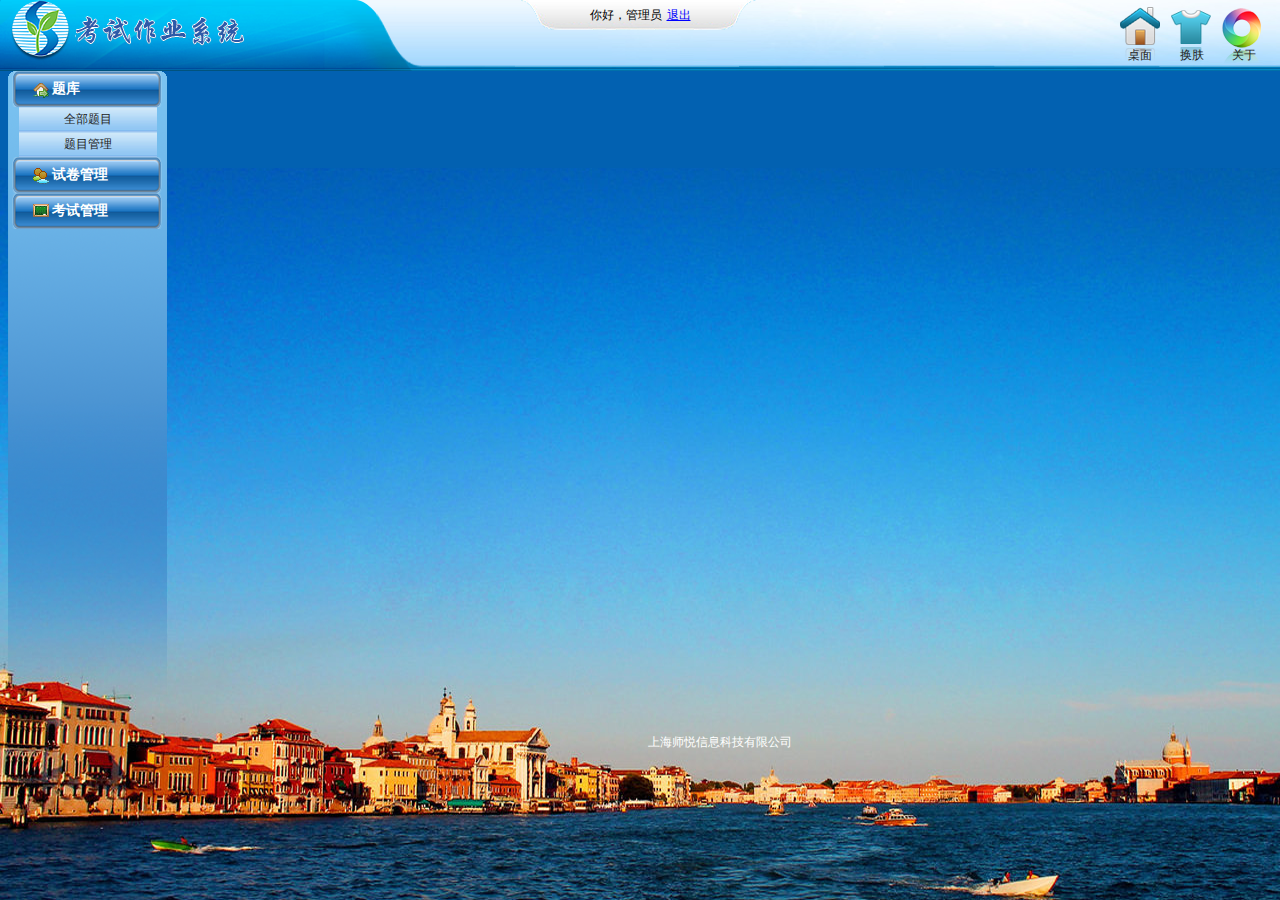
<file: index.html>
<!doctype html>
<html>
<head>
<meta charset="utf-8">
<title>3-1题库-全部题库</title>
<link rel="stylesheet" type="text/css" href="theme/1/css/common.css">
<link rel="stylesheet" type="text/css" href="theme/1/css/style.css">
<link rel="stylesheet" type="text/css" href="theme/1/css/EditingArea.css">
<link rel="stylesheet" type="text/css" href="theme/1/css/table.css">
<link rel="stylesheet" type="text/css" href="theme/1/css/icon.css">
<link rel="stylesheet" type="text/css" href="theme/1/css/zy.css">
<script type="text/javascript" src="js/jquery-2.1.4/jquery.min.js"></script>
<script type="text/javascript" src="js/myHTMML.js"></script>



</head>

<body>
<div class="main">
	<div id="top">
    	<div class="top">
        	<div class="tk_logo"></div>
            <div class="t_sign">
            	<span>你好，管理员</span><a href="#" class="t_exit">退出</a>
            </div>
            <div class="t_icon">
            	<ul>
                	<li><a href="#" class="t1"><span>桌面</span></a></li>
                    <li><a href="#" class="t2"><span>换肤</span></a></li>
                    <li><a href="#" class="t3"><span>关于</span></a></li>
                </ul>
            </div>
        </div>
    </div>
    <div id="cont">
    	<div class="centent">
        	<div class="left c_view">
            	<ul class="baseUI">
                	<li><a href="#"><em class="base_basicset"></em><span>题库</span></a>
                        <ul>
                            <li url="resouceHTML/allSubject.html"><a href="#">全部题目</a></li>
                            <li url="resouceHTML/subjectManage.html"><a href="#">题目管理</a></li>
                        </ul>
                    </li>
                    <li><a href="#"><em class="base_userset"></em><span>试卷管理</span></a>
                        <ul>
                            <li url="resouceHTML/titleOne.html"><a href="#">试卷列表</a></li>
                            <li url="resouceHTML/titleTwo.html"><a href="#">手工组卷</a></li>
                        </ul>
                    </li>
                    <li><a href="#"><em class="base_teachergroup"></em><span>考试管理</span></a>
                        <ul>
                            <li url="resouceHTML/testOne.html"><a href="#">考试列表</a></li>
                            <li url="resouceHTML/testTwo.html"><a href="#">考试安排</a></li>
                        </ul>
                    </li>
                   
                </ul>
            </div>
            <div class="right">
                </div>
            </div>  	
            <div class="clear"></div>
        </div>
    </div>
    <div id="foot"><a href="#">上海师悦信息科技有限公司</a></div>
</div>
</body>

</html>
</file>
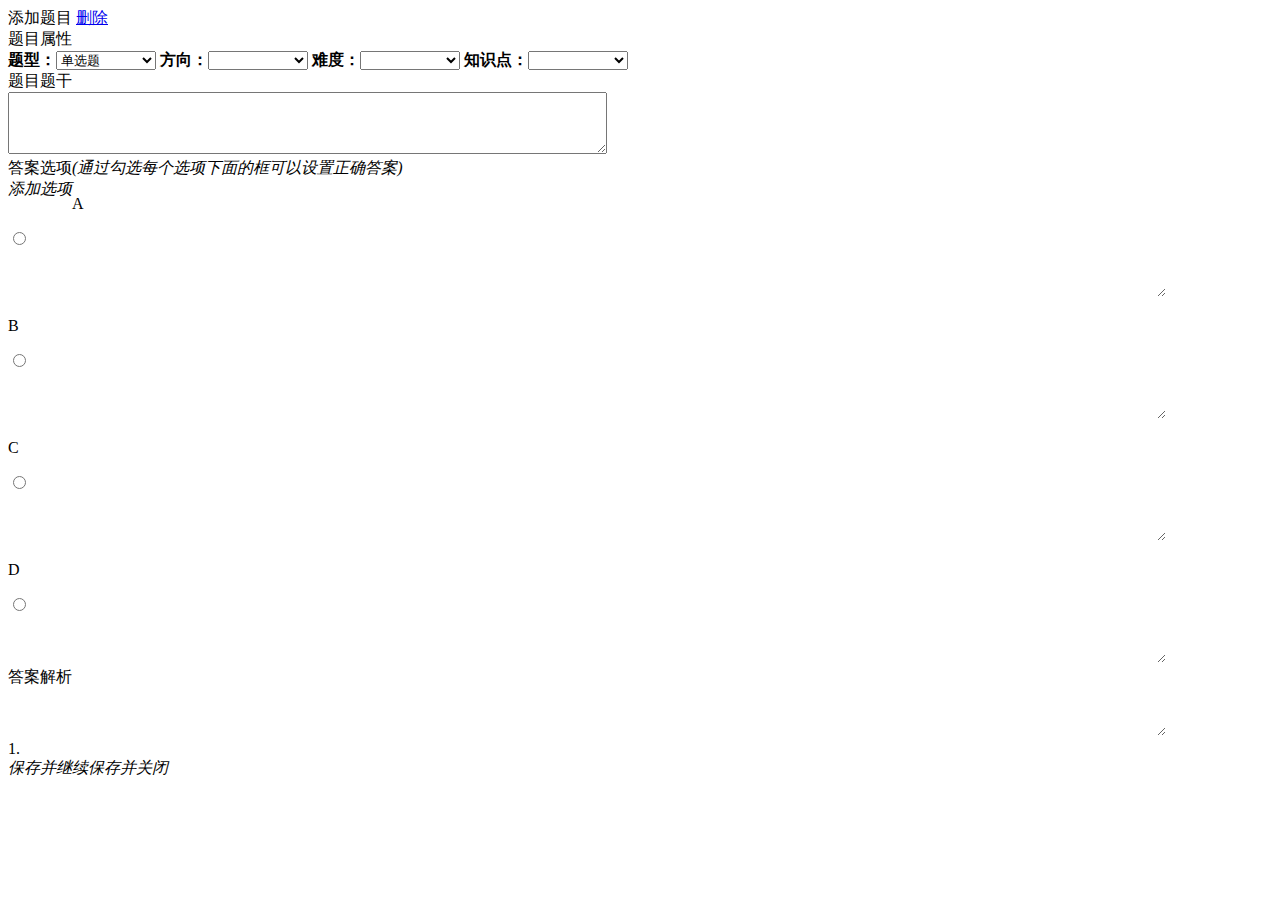
<file: resouceHTML/addSubject.html>
<!DOCTYPE html>
<html lang="en">
<head>
    <meta charset="UTF-8">
    <title>Document</title>

    <style>
    .Attributecontent_left select{width:100px}
    textarea,input{font-size:12px;}
    .Answerpart_right textarea,.Problemcontent textarea{width:90%;height:70%;border:none;padding:10px;}
    .chapterAnswer{ display:none}
</style>
</head>
<body>
    

    </script>
        <!--题目添加-->
                <div class="editingarea">
                    
                    <div class="c_flex"><span class="c_flexible"></span></div>
                    <div class="chosetitle">添加题目  <a href="#" class="deletetitle">删除</a></div>
                   
                    <div class="c_editview">
                        <div class="Attribute">
                             <div class="Attributetit">题目属性</div>
                             <div class="Attributecontent">
                                 <div class="Attributecontent_left">
                                     <b>
                                        题型：<select name="type">
                                            <option value="radio">单选题</option>
                                            <option value="checkbox">多选题</option>
                                            <option value="chapter">问答题</option>
                                        </select>
                                     </b>
                                     <b>
                                        方向：<select name="department">
                                            
                                        </select>
                                     </b>
                                     <b>
                                        难度：<select name="level">
                                            
                                        </select>
                                     </b>
                                     <b>
                                        知识点：<select name="topics">
                                            
                                        </select>
                                     </b>
                                     
                                     <!--
                                     <div class="Attributecontent_right">
                                        <a href="#" class="addAttr">添加</a>
                                        <a href="#" class="leftmove">左移</a>
                                     </div>
                                     -->
                                 </div>              
                             </div>
                        </div>
                        <div class="Problem">
                            <div class="Attributetit">题目题干</div>
                            <div>
                                <textarea name="stem" cols="80" rows="4"></textarea>                              
                            </div>
                        </div>
                        <div class="Answeroptions">
                            <div class="Attributetit">答案选项<em>(通过勾选每个选项下面的框可以设置正确答案)</em></div>
                            <div class="c_condition"><span class="icon_add">
                                <em class="icon_r" style="float: left">添加选项</em></span>
                            </div>
                            <div class="Answercontent">
                                <!--选项-->
                                <div class="Answerpart">
                                     <div class="Answerpart_left">
                                         <p>A</p><span>
                                         <input type="radio" name="answer"/></span>
                                     </div>
                                     <div class="Answerpart_right">
                                        <textarea name="content"></textarea>   
                                     </div>
                                     <div class="clear"></div>
                                </div>
                                <div class="Answerpart">
                                    <div class="Answerpart_left">
                                        <p>B</p><span>
                                        <input type="radio" name="answer"/>
                                        </span>
                                    </div>
                                    <div class="Answerpart_right">
                                        <textarea name="content"></textarea>  
                                    </div>
                                    <div class="clear"></div>
                                </div>
                                <div class="Answerpart">
                                    <div class="Answerpart_left">
                                        <p>C</p><span>
                                        <input type="radio" name="answer"/>
                                        </span>
                                    </div>
                                    <div class="Answerpart_right">
                                        <textarea name="content"></textarea>  
                                    </div>
                                    <div class="clear"></div>
                                </div>
                                <div class="Answerpart">
                                    <div class="Answerpart_left">
                                        <p>D</p><span>
                                        <input type="radio" name="answer"/>
                                        </span>
                                    </div>
                                    <div class="Answerpart_right">
                                        <textarea name="content"></textarea>  
                                    </div>
                                    <div class="clear"></div>
                                </div>
                                <div class="clear"></div>
                            </div>
                        </div>
                        <div class="Problem chapterAnswer">
                            <div class="Attributetit">答案</div>
                            <div class="Problemcontent">
                                <textarea name="answer"></textarea> 
                            </div>
                        </div>
                        
                        <div class="Problem">
                            <div class="Attributetit">答案解析</div>
                            <div class="Problemcontent">
                                <textarea name="analysis"></textarea> 
                            </div>
                        </div>
                        
                        <div class="Problem">
                            <div class="fistproblm"><span>1.</span><a href="#"></a></div>
                            <div class="Problemcontent"></div>
                        </div>
                        
                        <div class="btn_left">
                            <span class="btnL"><em class="btnR">保存并继续</em></span><span class="btnL"><em class="btnR">保存并关闭</em></span>
                        </div>
                    </div>
                </div>


</body>
</html>
</file>
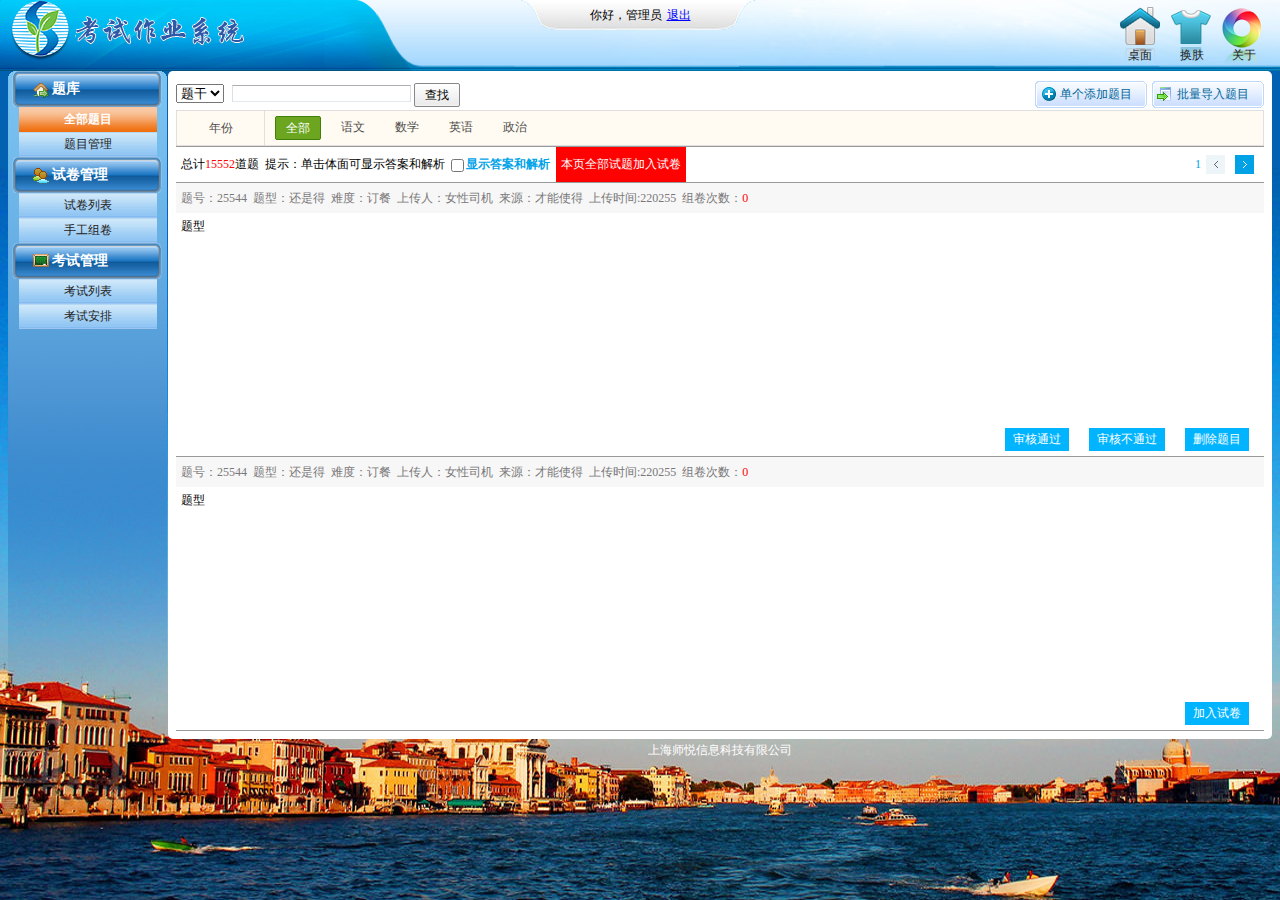
<file: zy/1-1题库-全部题库.html>
<!doctype html>
<html>
<head>
<meta charset="utf-8">
<title>3-1题库-全部题库</title>
<link rel="stylesheet" type="text/css" href="../theme/1/css/common.css">
<link rel="stylesheet" type="text/css" href="../theme/1/css/style.css">
<link rel="stylesheet" type="text/css" href="../theme/1/css/EditingArea.css">
<link rel="stylesheet" type="text/css" href="../theme/1/css/table.css">
<link rel="stylesheet" type="text/css" href="../theme/1/css/icon.css">
<link rel="stylesheet" type="text/css" href="../theme/1/css/zy.css">
</head>

<body>
<div class="main">
	<div id="top">
    	<div class="top">
        	<div class="tk_logo"></div>
            <div class="t_sign">
            	<span>你好，管理员</span><a href="#" class="t_exit">退出</a>
            </div>
            <div class="t_icon">
            	<ul>
                	<li><a href="#" class="t1"><span>桌面</span></a></li>
                    <li><a href="#" class="t2"><span>换肤</span></a></li>
                    <li><a href="#" class="t3"><span>关于</span></a></li>
                </ul>
            </div>
        </div>
    </div>
    <div id="cont">
    	<div class="centent">
        	<div class="left c_view">
            	<ul class="baseUI">
                	<li><a href="#"><em class="base_basicset"></em><span>题库</span></a>
                        <ul>
                            <li class="current"><a href="#">全部题目</a></li>
                            <li><a href="#">题目管理</a></li>
                        </ul>
                    </li>
                    <li><a href="#"><em class="base_userset"></em><span>试卷管理</span></a>
                        <ul>
                            <li><a href="#">试卷列表</a></li>
                            <li><a href="#">手工组卷</a></li>
                        </ul>
                    </li>
                    <li><a href="#"><em class="base_teachergroup"></em><span>考试管理</span></a>
                        <ul>
                            <li><a href="#">考试列表</a></li>
                            <li><a href="#">考试安排</a></li>
                        </ul>
                    </li>
                   
                </ul>
            </div>
            <div class="right">
            	<div class="editingarea">
                    <div class="c_flex"><span class="c_flexible"></span></div>
                	<div class="c_editview">
                   <div class="c_condition">
                       <span><select><option>题干</option></select></span>
                       <span class="pl5 " ><input type="text"></span>
                       <span class="pl15 pr15 btn_gray ">查找</span>
                       <span class="icon_lead-in"><em class="icon_r">批量导入题目</em></span>
                       <span class="icon_add"><em class="icon_r">单个添加题目</em></span>
                    </div>
                    <div class="divtable">
                        <table width="100%" border="0" cellspacing="0" cellpadding="0" class="tablea">
                            <tr>
                                <td align="center">年份</td>
                                <td align="left">
                                    <div class="chose"><a href="#" class="active3">全部</a><a href="#">语文</a><a href="#">数学</a><a href="#">英语</a><a href="#">政治</a></div>
                                </td>
                            </tr>
                        </table>
                    </div>
                       <div class="Catalog">
                           
                           <div class="Catalog_right">
                               <div class="Catalogtitle">总计<em>15552</em>道题&nbsp;&nbsp;提示：单击体面可显示答案和解析&nbsp;&nbsp;<input type="checkbox" /><b>显示答案和解析</b>&nbsp;&nbsp;<a href="#" class="Thispage">本页全部试题加入试卷</a><div><i>1</i><a href="#" class="pageone">前</a><a href="#" class="pagetwo">后</a></div></div>
                               <div class="Catalog_rightnei">
                                    <div class="Catalogtitwo">题号：25544&nbsp;&nbsp;题型：还是得&nbsp;&nbsp;难度：订餐&nbsp;&nbsp;上传人：女性司机&nbsp;&nbsp;来源：才能使得&nbsp;&nbsp;上传时间:220255&nbsp;&nbsp;组卷次数：<em>0</em></div>
                                    <div class="Catalogcontent">
                                        <div class="Catalogcontentup">题型</div>
                                        <div class="Catalogcontentdown"><a href="#">审核通过</a><a href="#">审核不通过</a><a href="#">删除题目</a></div>
                                    </div>
                               </div>
                               <div class="Catalog_rightnei">
                                    <div class="Catalogtitwo">题号：25544&nbsp;&nbsp;题型：还是得&nbsp;&nbsp;难度：订餐&nbsp;&nbsp;上传人：女性司机&nbsp;&nbsp;来源：才能使得&nbsp;&nbsp;上传时间:220255&nbsp;&nbsp;组卷次数：<em>0</em></div>
                                    <div class="Catalogcontent">
                                      <div class="Catalogcontentup">题型</div>
                                      <div class="Catalogcontentdown"><a href="#">加入试卷</a></div>
                                    </div>
                               </div>
                           </div>
                           <div class="clear"></div>
                       </div>
                    </div>
                </div>
            </div>
            <div class="clear"></div>
        </div>
    </div>
    <div id="foot"><a href="#">上海师悦信息科技有限公司</a></div>
</div>
</body>
</html>
</file>
<file: theme/1/css/common.css>
@charset "utf-8";
/* CSS Document */
*{margin:0;padding:0}
html,body,div,ul,ol,li,dl,dt,dd,h1,h2,h3,h4,h5,h6,pre,form,p,blockquote,fieldset,input,abbr,article,aside,command,details,figcaption,figure,footer,header,hgroup,mark,meter,nav,output,progress,section,summary,time { 
	margin:0; padding:0;}
.clear{clear:both;height:0px;line-height:0px;font-size:0px;}
.pl5{padding-left:5px;}		
.pl10{padding-left:10px;}
.pl15{padding-left:15px;}
.pl55{padding-left:55px;}
.pl85{padding-left:85px;}
.pr5{padding-right:5px;}
.pr10{padding-right:10px;}
.pr15{padding-right:15px;}
.pt5{padding-top:5px;}	
.pt10{padding-top:10px;}
.pt15{padding-top:15px;}
.pb5{padding-bottom:5px;}	
.pb10{padding-bottom:10px;}
.pb15{padding-bottom:15px;}
.ml5{margin-left:5px;}	
.ml8{margin-left:8px;}	
.ml10{margin-left:10px;}
.ml15{margin-left:15px;}
.mr5{margin-right:5px}
.mr10{margin-right:10px}
.mr15{margin-right:15px}
.mt2{margin-top:2px;}
.mt5{margin-top:5px}
.mt10{margin-top:10px}
.mt15{margin-top:15px}
.mb5{margin-bottom:5px}
.mb10{margin-bottom:10px}
.mb15{margin-bottom:15px}
.rf{float:right;}
.lf{float:left}	
input,textarea,select{margin:0;padding:0;outline:none;}														
body{font-size:12px;margin:0;padding:0}
a{color:#222222; text-decoration:none}
a:hover{color:#df6f09; text-decoration:none}
ul{list-style:none;}
a img,img{border:none}
input[type="checkbox"],input[type="radio"]{vertical-align:middle;margin-right:2px;}	

input{
	border-top:1px solid #abadb3;
	border-right:1px solid #dbdfe6;
	border-bottom:1px solid #e3e9ef;
	border-left:1px solid #dbdfe6;}	
.fontRed{color:red;}	
.fontLv{color:#167413;}	
.fontGray{color:#c0c0c0;}
.fontblue{color:#0876B2;}
.fontu{ text-decoration:underline;}
.fontb{ font-weight:bold;}
.fontblue2{ color:#054F90;}
.hg22{line-height:22px;}	
.hg24{line-height:24px;}

.txtinput{
	padding:0px;width:99%;height:22px;line-height:22px;text-indent:.5em;margin:2px 0px;border-top:1px solid #707070;border-right:1px solid #ccc;border-bottom:1px solid #ccc;border-left:1px solid #707070}	
.txtarea{margin:0px;padding:0px;width:100%;height:100%;outline:none;resize:none;border:none;line-height:22px;overflow-y:scroll}	
.no_border{border:none;}	

.font_center{
	text-align:center;}
	
	/*背景颜色*/
.bgorange{
	background:orange}
.lheight20{
	line-height:20px;display:inline-block;padding:0px 5px;margin-left:1px;color:#fff}
.bggray{
	background:#9a9a9a}
</file>
<file: theme/1/css/style.css>
@charset "utf-8";
/* CSS Document */
body{
	height:auto;		
	background:#0261b1 url(../images/theme/bg.png) repeat-x;
	background-position:0 100%;
	background-attachment:fixed}
#top{
	width:100%;
	height:71px;
	background:url(../images/theme/topbg.png) repeat-x;}
#top .top{
	height:100%;
	padding:0px 10px;
	background:url(../images/theme/top.png) no-repeat;
	position:relative;}	
#top .t_logo{
	width:400px;
	height:100%;
	float:left;
	background:url(../images/theme/t_logo.png) no-repeat;}
#top .xk_logo{
	width:400px;
	height:100%;
	float:left;
	background:url(../images/theme/xk_logo.png) no-repeat;}
#top .xk_logo2{
	width:400px;
	height:100%;
	float:left;
	background:url(../images/theme/xk_logo2.png) no-repeat;}
#top .w_logo{
	width:400px;
	height:100%;
	float:left;
	background:url(../images/theme/w_logo.png) no-repeat;}
#top .x_logo{
	width:400px;
	height:100%;
	float:left;
	background:url(../images/theme/x_logo.png) no-repeat;}	

#top .s_logo{
	width:470px;
	height:100%;
	float:left;
	background:url(../images/theme/sxk_logo.png) no-repeat;}
#top .qmt_logo{
    width:400px;
    height:100%;
    float:left;
    background:url(../images/theme/qmt_logo.png) no-repeat;}
#top .tk_logo{
    width:300px;
    height:100%;
    float:left;
    background:url(../images/theme/tk_logo.png) no-repeat;}
#top .jwgl_logo{
    width:421px;
    height:100%;
    float:left;
    background:url(../images/theme/jwgl_logo.png) no-repeat;}
#top .t_sign{
	width:240px;
	height:34px;
	line-height:30px;
	text-align:center;
	position:absolute;
	top:0px;
	left:50%;
	margin-left:-120px;
	background:url(../images/theme/sign.png) no-repeat}	
#top .t_sign span{
	margin-right:5px}	
#top .t_exit	{
	color:blue;
	text-decoration:underline;}
#top .t_icon{
	float:right;}	
#top .t_icon li{
	width:52px;
	height:68px;
	float:left;}	
.t_icon li .t1,.t_icon li .t2,.t_icon li .t3,.t_icon li .t4{
	display:inline-block;
	width:100%;
	height:100%;
	text-align:center;
	position:relative;
	vertical-align:bottom;
	background:url(../images/icon/desktopicon.png) no-repeat;}		
.t_icon li .t1{
	background-position:0px 0px}
.t_icon li .t2{
	background-position:-123px 0px}	
.t_icon li .t3{
	background-position:-183px 0px}
.t_icon li .t4{
    background:url(../images/icon/zsicom.png) center no-repeat;}
.t_icon li a span{
	display:inline-block;
	width:100%;
	height:20px;
	line-height:20px;
	position:absolute;
	bottom:3px;
	left:0;}
	
.c_view{
	display:none;}
	
	
					
#cont{
	width:100%;
	height:100%;}
.centent{
	padding:0px 8px;}
.centent .left{
	width:159px;
	height:100%;
	display:block;
	min-height:660px;
	float:left;
	overflow:hidden;
	background:url(../images/theme/left.png) no-repeat;}
	
	

	
.baseUI{
	margin:0px;
	padding:0px;}
.baseUI > li{
	width:151px;
	margin:0px auto;
	line-height:36px;
	background:url(../images/theme/list_btn_li.png) no-repeat}	
.baseUI>li.current {
	background-image: url(../images/theme/list_btn_li2.png);
}
.baseUI >.li2{	
    background:url(../images/theme/list_btn_li2.png) no-repeat}	
.baseUI>li>a{
	display:block;
	text-indent:1.5em;
	font-size:14px;
	color:#fff;
	font-weight:bold;}	

.baseUI>li>ul{
	padding:0px;
	margin:0px;}	
.baseUI>li>ul>li{
	width:138px;
	margin:0px auto;
	height:25px;
	line-height:25px;
	text-align:center;
	background:url(../images/theme/list_ui_li_def.png) repeat-x;}	
	
.baseUI>li>ul>li.current{
	background:url(../images/theme/list_ui_li_act.png) repeat-x;
	font-weight:bold;
	color:#fff;}	
	
.baseUI>li>ul>li.current>a{
	color:#fff}	
.baseUI .base_basicset,
.baseUI .base_userset,
.baseUI .base_teachergroup,
.baseUI .base_roll,
.baseUI .base_auth,
.baseUI .base_sys{
	display:inline-block;
	width:16px;
	height:16px;
	margin-right:3px;
	vertical-align:middle;}	
.baseUI .base_basicset{
	background:url(../images/icon/icon_basic.png) no-repeat}
.baseUI .base_userset{
	background:url(../images/icon/icon_personnel.png) no-repeat}
.baseUI .base_teachergroup{
	background:url(../images/icon/icon_educational.png) no-repeat}
.baseUI .base_roll{
	background:url(../images/icon/icon_roll.png) no-repeat}
.baseUI .base_auth{
	background:url(../images/icon/icon_permission.png) no-repeat;}	
.baseUI .base_sys{
	background:url(../images/icon/icon_system.png) no-repeat;}		

	

.baseUI .base_tz,
.baseUI .base_kc,
.baseUI .base_xk,
.baseUI .base_tj,
.baseUI .base_xk2,
.baseUI .base_ss,
.baseUI .base_cz,
.baseUI .base_sz{
	display:inline-block;
	width:16px;
	height:16px;
	margin-right:3px;
	vertical-align:middle;}	
.baseUI .base_tz{
	background:url(../images/icon/icon_tz.png) no-repeat}
.baseUI .base_kc{
	background:url(../images/icon/icon_kc.png) no-repeat}
.baseUI .base_xk{
	background:url(../images/icon/icon_xk.png) no-repeat}
.baseUI .base_xk2{
	background:url(../images/icon/icon_xk2.png) no-repeat}
.baseUI .base_tj{
	background:url(../images/icon/icon_tj.png) no-repeat}
.baseUI .base_ss{
	background:url(../images/icon/icon_ss.png) no-repeat;}	
.baseUI .base_cz{
	background:url(../images/icon/icon_cz.png) no-repeat;}		
.baseUI .base_sz{
	background:url(../images/icon/icon_sz.png) no-repeat;}	
/* 网站站点图标 */
.baseUI .po_site_set,
.baseUI .po_site_manage,
.baseUI .po_site_statis,
.baseUI .po_site_log{
	display:inline-block;
	width:16px;
	height:16px;
	margin-right:3px;
	vertical-align:middle;}	
.baseUI .po_site_set{
	background:url(../images/icon/icon_basic.png) no-repeat}
.baseUI .po_site_manage{
	background:url(../images/icon/icon_personnel.png) no-repeat}
.baseUI .po_site_statis{
	background:url(../images/icon/icon_educational.png) no-repeat}
.baseUI .po_site_log{
	background:url(../images/icon/icon_roll.png) no-repeat}

/* 网站cms图标 */
.baseUI .po_cms_news,
.baseUI .po_cms_my_news,
.baseUI .po_cms_news_manage,
.baseUI .po_cms_news_statistics,
.baseUI .po_cms_set{
	display:inline-block;
	width:16px;
	height:16px;
	margin-right:3px;
	vertical-align:middle;}	
.baseUI .po_cms_news{
	background:url(../images/icon/icon_basic.png) no-repeat}
.baseUI .po_cms_my_news{
	background:url(../images/icon/icon_personnel.png) no-repeat}
.baseUI .po_cms_news_manage{
	background:url(../images/icon/icon_educational.png) no-repeat}
.baseUI .po_cms_news_statistics{
	background:url(../images/icon/icon_roll.png) no-repeat}
.baseUI .po_cms_set{
	background:url(../images/icon/icon_permission.png) no-repeat;}	
	
	
/* 学生综合素质评价图标 */
.baseUI .stu_est_czjl,
.baseUI .stu_est_xypj,
.baseUI .stu_est_szpj,
.baseUI .stu_est_czbg{
	display:inline-block;
	width:16px;
	height:16px;
	margin-right:3px;
	vertical-align:middle;}	
.baseUI .stu_est_czjl{
	background:url(../images/icon/icon_basic.png) no-repeat}
.baseUI .stu_est_xypj{
	background:url(../images/icon/icon_personnel.png) no-repeat}
.baseUI .stu_est_szpj{
	background:url(../images/icon/icon_educational.png) no-repeat}
.baseUI .stu_est_czbg{
	background:url(../images/icon/icon_roll.png) no-repeat}
.baseUI .po_cms_set{
	background:url(../images/icon/icon_permission.png) no-repeat;}	
	
	
	
	
		
				
.centent .right{
	background:#fff;
	border-radius:5px;
	height:auto;
	margin-left:160px;}		
#foot{
	height:22px;
	line-height:22px;
	padding:0px 8px;
	margin-left:159px;
	text-align:center;
	color:#fff}	
#foot a{
	color:#fff}	
/*bbs begin*/	
/*添加的代码*/	
/*2.1板块管理*/
#lt_bkgl{ line-height:38px; overflow:hidden;}
#lt_bkgl .bk{  border: solid 1px #cccccc; overflow:hidden;background-image:url(../images/icons/bkgl_tiao.png);}
#lt_bkgl .xxq{ margin-left:10px;font-size:14px;
			   color:#f1652f;font-weight:bold; float:left;}
.bk_fenzu{ border-left:1px solid #CCCCCC; 
		   border-right:1px solid #CCCCCC; border-bottom:1px solid #CCCCCC;
		   overflow:hidden;}
.bk_zu{    margin:4px 9px;width:48%; float:left; overflow:hidden;
		   border: solid 1px #cccccc;height:100px; 
		   background-color:#FFFFFF;
		   }
.fenqu_banzhu{ margin-right:40px;float:right}	
.fenqu_banzhu b{ font-weight: normal; color:#2d5aa8;}
.bk_wenan{ float:left;}
.bk_wenan li{ margin-top:9px;}

/*论坛logo*/
#top .lt_logo{
	width:470px;
	height:100%;
	float:left;
	background:url(../images/icons/ltlogo.png) no-repeat;}
/*页脚：注*/
.zhu{ float:left; width:100%;height:30px;line-height:30px; background-color:#f8fcfd;  border-bottom:solid 1px #d4cccc;
color:#cccccc;
}
.zhu1{ float:left; width:100%;height:30px;line-height:30px;color:#cccccc;}

/*导航图标*/
.baseUI .stu_est_bkgl,
.baseUI .stu_est_tzgl,
.baseUI .stu_est_sjtj,
.baseUI .stu_est_jcsz{
	display:inline-block;
	width:16px;
	height:16px;
	margin-right:3px;
	vertical-align:middle;}
.baseUI .stu_est_bkgl{
	background:url(../images/icons/dingxing.png);background-repeat:no-repeat;}	
.baseUI .stu_est_tzgl{
	background:url(../images/icons/xueye.png); background-repeat:no-repeat;}			
.baseUI .stu_est_sjtj{
	background:url(../images/icons/xsry.png); background-repeat:no-repeat;}			
.baseUI .stu_est_jcsz{
	background:url(../images/icons/pjsz.png); background-repeat:no-repeat;}	
/*右块描边颜色*/
.c_r_right_border1{
	border:1px solid #dfdbdb;}		
/*bbs end*/		

/* 成绩3.0栏目图标开始 */
.baseUI .sc_exams,
.baseUI .sc_examSet,
.baseUI .sc_examAnalysis,
.baseUI .sc_teacherComments,
.baseUI .sc_usuallyScores,
.baseUI .sc_examSemester,
.baseUI .sc_schoolYearScores,
.baseUI .sc_reportCard,
.baseUI .sc_score_query,
.baseUI .sc_examBaseSet{
	display:inline-block;
	width:16px;
	height:18px;
	margin-right:3px;
	vertical-align:middle;}	
.baseUI .sc_exams{
	background:url(../images/icon/icon_basic.png) no-repeat}
.baseUI .sc_examSet{
	background:url(../images/icon/icon_personnel.png) no-repeat}
.baseUI .sc_examAnalysis{
	background:url(../images/icon/icon_educational.png) no-repeat}
.baseUI .sc_teacherComments{
	background:url(../images/icon/icon_roll.png) no-repeat}
.baseUI .sc_usuallyScores{
	background:url(../images/icon/icon_xk.png) no-repeat;}	
.baseUI .sc_examSemester{
	background:url(../images/icon/icon_system.png) no-repeat;}		
.baseUI .sc_schoolYearScores{
	background:url(../images/icon/icon_tj.png) no-repeat;}	
.baseUI .sc_reportCard{
	background:url(../images/icon/icon_tz.png) no-repeat;}	
.baseUI .sc_score_query{
	background:url(../images/icon/icon_educational.png) no-repeat;}	
.baseUI .sc_examBaseSet{
	background:url(../images/icon/icon_permission.png) no-repeat;}	
/* 成绩3.0栏目图标结束 */

 .marr2 {
     margin-right: 10px;
 }

.chose a {
    color: #333333;
    margin: 5px;
    display: inline-block;
    line-height: 16px;
    float: left;
}.chose a:hover{ text-decoration: underline}


#top .qyxscz_logo{
	width: 349px;
	height: 100%;
	float: left;
	background: url("../images/theme/qyxscz_logo.png") no-repeat;
	background-position: 0 50%;
}
/*七一学生成长*/
.baseUI em{
	display: inline-block;
	width: 17px;
	height: 17px;
	background: url("qyxscz/images/icon.png") no-repeat;
}
.baseUI .shijian{
	background-position: -4px 0px;
}
.baseUI .yishukeji{
	background-position: 0px -213px;
}
.baseUI .tinengceshi{
	background-position: -2px -248px;
}
.baseUI .sukenengli{
	background-position: -4px -282px;
}
.baseUI .xinlisuzhi{
	background-position: -4px -317px;
}
.baseUI .xiaobenkecheng{
	background-position: -4px -352px;
 }
.baseUI .kewaiyuedu{
	  background-position: -4px -387px;
  }
.baseUI .xuexishenghuo{
	background-position: -4px -421px;
}
.baseUI .gerenhuojiang{
	background-position: -4px -458px;
}
.baseUI .tongjibaobiao{
	background-position: -4px -492px;
}
.baseUI .jichushezhi{
	background-position: -4px -530px;
}
</file>
<file: theme/1/css/EditingArea.css>
@charset "utf-8";
/* CSS Document */

.editingarea{
	width:100%;
	height:auto;
	position:relative;
	overflow:hidden;}
	
.c_flex{
	width:12px;
	float:left;
	margin-bottom:-3000px;
	padding-bottom:3000px;}		
.c_flex .c_flexible{
	display:inline-block;
	width:12px;
	height:92px;
	margin-top:150px;
	position:fixed;
	left:167px;
	top:100px;
	background:url(../images/icon/flex.png) no-repeat;
	cursor:pointer;
	visibility:hidden;
	z-index:999}	
.c_editview{
	margin-left:8px;
	padding:8px 8px 8px 0px;}	
.ck_line{
	height:26px;
	line-height:26px;
	cursor:pointer;
	background:#e2e2e2;
	margin:1px 0px;
	width:100%;
	text-align:center;}		
	
.c_condition{
	height:27px;
	line-height:27px;
	overflow:hidden;
	position:relative;
	padding:2px 0px;}
.c_condition2{
	height:55px;
	line-height:27px;
	overflow:hidden;
	position:relative;
	padding:2px 0px;}
.c_r_view{
	overflow:hidden;
	position:relative;}	
.c_r_left{
	width:220px;
	background:#fff2e9;
	float:left;
	height:100%;
	margin-bottom:-3000px;
	padding-bottom:3000px;}	
.c_r_left_bcol{
	background:#e7f4fd;}	
.c_r_left_website{
	background:#e7f4fd;
	display:block;
	min-height:300px;
	border:1px solid #98bdda;}	
	
.c_r_left_website .title{
	height:35px;
	line-height:35px;
	background:url(../images/icon/websitetitle.png) repeat-x;}
.c_r_left_website .title span{
	font-size:14px;
	font-weight:bold;
	text-indent:1em;
	display:inline-block}	
	
	
			
.c_r_right{
	min-height:300px;
	margin-left:222px;
	padding-top:2px}	

.c_electives{
	padding-top:4px}

	
.c_ele_left{
	width:157px;
	border:1px solid #9bb9d1;
	float:left;}
.c_ele_title{
	line-height:30px;height:30px;
	
	background: -moz-linear-gradient(top,#d6e8f2 0%,#c2ddee 60%,#b7d6eb 100%);
	background: -webkit-linear-gradient(top,#d6e8f2 0%,#c2ddee 60%,#b7d6eb 100%);
	background: -o-linear-gradient(top,#d6e8f2 0%,#c2ddee 60%,#b7d6eb 100%);
	background: -ms-linear-gradient(top,#d6e8f2 0%,#c2ddee 60%,#b7d6eb 100%);
	filter: progid:DXImageTransform.Microsoft.gradient( startColorstr='#d6e8f2',endColorstr='#b7d6eb',GradientType=0 );
	background: linear-gradient(top,#d6e8f2 0%,#c2ddee 60%,#b7d6eb 100%);}
.c_ele_title>span:first-child{
	margin-left:8px;
	padding-left:18px;
	display:inline-block;
	background:url(../images/icon/leminTitle.gif) no-repeat;
	background-position:0 50%;
	color:#1a547a;
	font-weight:bold}
.c_ele_title i{
	font-style:normal;
	cursor:pointer;}	
.c_eleUI li{
	height:30px;
	line-height:30px;
	border-top:1px solid #2979c0;
	padding-left:15px;
	position:relative;}		
.c_eleUI li a{
	display:inline-block;
	padding-left:22px;
	width:65px;}
.c_eleUI li a.current{
	font-weight:bold;
	color:#ff5a01;
	background:url(../images/icon/ixing.gif) no-repeat;
	background-position:5px 50%;}
	
.c_eleUI li .ico_amend{
	position:absolute;
	top:8px;
	right:25px;}
.c_eleUI li .ico_del2{
	position:absolute;
	top:10px;
	right:10px}	
.c_ele_right{
	margin-left:163px;
	min-height:500px;}
	
.c_r_right_border{
	border:1px solid #b4d6f2;}	
	
.website_base{
	/*padding:0px 4px 4px 4px;*/}
.website_title{
	height:30px;
	line-height:30px;
	padding:0px 5px;}	
	
	
.website_condition{
	background:#ecf6ff}	
	
.website_edit{
	margin:5px;
	border:1px solid #b7daf6;
	border-radius:5px;
	min-height:300px;
	padding:5px}

.website_release_succeed{
	width:auto;
	height:auto;
	min-height:300px;
	position:relative;}	
.info_release_succeed{
	width:350px;
	height:86px;
	margin:auto;
	position:absolute;
	top:0;
	right:0;
	bottom:0;
	left:0;}	
.info_release_img{
	width:210px;
	height:46px;
	margin:0px auto;
	background:url(../images/icon/poto_releaseSuccess.gif) no-repeat;}	
.info_amend_img{
	width:210px;
	height:46px;
	margin:0px auto;
	background:url(../images/icon/poto_amendSuccess.gif) no-repeat;}			
.info_release_link{
	height:30px;
	line-height:30px;
	text-align:center;
	margin-top:10px}	
	
.info_release_link span{
	color: #2079b1;
	font-size:14px;}
.info_release_link span .a1{
	color: #2079b1;
    text-decoration: underline;}	
.info_release_link span .a1:hover{
	color:#df6f09;}	  	
.dot_line{
	border-bottom:1px dotted #ccc}	
.table_title{
	text-align:center;
	height:32px;
	line-height:32px;
	font-weight:bold;
	font-size:14px;}
.tag_title{
	height:30px;
	line-height:40px;
	font-size:12px;
	font-weight:bold;}	
	
.c_bord_col{
	border:1px solid #9bb9d1;
	min-height:200px}	
	
.c_n{
	display:inline-block;
	padding:2px 10px;
	margin:0px 5px}
.c_curr{
	background:#fceee3;
	border:1px solid #fed4be}	
.dot_box{
	border:1px dashed #4392dd;
	min-height:300px;}
.dot_box ul{
	padding:5px 15px;}	
.dot_box ul li{
	line-height:30px;
	height:30px}
.opt_left,.opt_right{
	width:42px;
	height:27px;
	display:block;
	margin:30px auto;}
.opt_left{
	background:url(../images/icon/cho_left.png) no-repeat;}	
	
.opt_right{
	background:url(../images/icon/cho_right.png) no-repeat;}	
	
	
.divtable .p1{
	line-height:30px;}
.divtable p{
	line-height:35px; margin:10px 50px;}
.divtable .p1 .explain,.range .p1 .explain{
	background:url(../images/icon/explain.gif) no-repeat;
	width:16px;
	height:16px;
	display:inline-block;
	vertical-align:middle;
	margin-right:5px}	
					
.pic_base{
	heihgt:30px;}					
.pic_base_sys{
	display:inline-block;
	height:30px;
	line-height:30px;
	text-decoration:underline;
	cursor:pointer;}
.pic_base_sys:hover{
	text-decoration:underline;}	
.website_pic{
	padding:4px 10px}
.web_pic_style{
	width:128px;
	height:74px;
	overflow:hidden;
	margin:5px auto;
	position:relative;}	
.web_pic_img_pos{
	position:absolute;
	top:0;
	left:0;
	width:100%;
	height:100%;
	overflow:hidden;}
	
.web_pic_img_pos img{
	width:128px;
	height:74px;
	overflow:hidden;
	border:none;}	
.web_pic_txt_pos{
	height:20px;
	line-height:20px;
	position:absolute;
	bottom:0px;
	left:0px;
	width:128px;
	overflow:hidden;
	white-space:nowrap;
	text-overflow:ellipsis;
	text-align:center;
	color:#fff;
	background:url(../images/icon/blackbg.png) repeat-x;}	
	
.divarea{
	border:1px solid #b3d6f2;
	height:70px;
	line-height:22px;
	margin:4px auto;
	padding:0px;}			

.audio_viedo_text{
	display:block;
	padding:0px 2px;
	overflow:hidden;
	height:28px;
	line-height:28px;
	text-align:center;
	white-space:nowrap;
	text-overflow:ellipsis;}
	
.cho_search{
	height:30px;
	line-height:30px;}	
	
.a1{
	text-decoration:underline;
	color:blue;}
.a1:hover{
	text-decoration:underline;
	color:#df6f09}	
	
.tag_choose{
	height:30px;
	line-height:30px;}
.tag_choose_li{
	margin:15px 30px;
	min-height:300px;
	padding:0px;}
.tag_choose_li .tag_li{
	display:inline-block;
	border:1px solid #2b7abf;
	background:#f3f7fa;
	padding:5px 25px 5px 10px;
	position:relative;
	margin:8px 5px}	
.tag_choose_li .tag_li i{
	position:absolute;
	right:5px;
	top:8px;}	
	
	
.img_cover{
	padding:5px}
.img_cover li{
	padding:2px;
	border:1px solid #ccc;
	width:156px;
	height:106px;
	float:left;
	margin:5px}	
.img_cover li.current,.img_cover li:hover{
	border:1px solid #0084fd;
	background:#0084fd;
	cursor:pointer;}		
.img_cover li img{
	width:156px;
	height:106px;
	overflow:hidden;}	
.range{
	margin:5px 100px;}	
.range .p1{
	height:30px;
	line-height:30px;}	
.div_add_user{
	width:650px;
	margin:0px auto;}
.divrole{
	width:200px;
	margin-left:10px;
	min-height:300px;
	float:left;}
	
.s_department{
	width:180px;float:left;border:1px solid #b8d4ea;background:#e1ebf5;min-height:300px}
.s_dep_title{
	height:30px;line-height:30px;font-weight:bold;
	background:#97cbf2 url(../images/icon/ico_role.png) no-repeat;}	
	
	
	
	
/*评价*/	
	
.estimate_condition{
	background:#ecf6ff;}
.estimate_t_center{
	text-align:center;}		
	
.estimate_img_pos{
	position:absolute;top:50%;left:10px;}	


	
.img_pos_xsjs{
	width:508px;height:257px;overflow:hidden;margin-top:-128px;}	
.img_pos_rkjsjs{
	width:556px;height:313px;margin-top:-156px}	
.img_pos_bzrjs{
	width:489px;height:335px;margin-top:-168px;}
.img_pos_glyjs{
	width:804px;height:329px;margin-top:-165px;}
.img_pos_qyglyjs{
	width:809px;height:253px;margin-top:-126px;}	
.img_pos_jyyjs{
	width:468px;height:203px;margin-top:-101px;}	
	
	
	
			
.estimate_title{
	height:30px;line-height:30px; text-align:center;}	
	
.estimate_time{
	height:24px;line-height:24px; text-align:center;}
.estimate_p1{
	line-height:22px;}			
.dot_line2{
	height:2px;line-height:2px;background:#3989ce;margin:5px 0px}	
	
	
.estimate_box_title{
	height:27px;line-height:27px;border:1px solid #d0d5d8;background:#ecf6ff}	
	
.estimate_box{
	margin:5px 0px;padding:0px 10px;}	
.estimate_box .title{
	height:30px;line-height:30px;font-weight:bold;}	
.estimate_box .cont{
	padding:0px;margin:0px;}	
.estimate_box .cont p{
	line-height:27px;}	
.estimate_chose{
	height:27px;line-height:27px;margin:3px 0px}
	
.estimate_fw{
	padding:5px;position:relative;}	
.estimate_right{
	width:93px;height:117px;overflow:hidden;border:1px solid #ccc;position:absolute;bottom:5px;right:5px;}	
.estimate_right img{
	width:100%;height:auto;}
.estimate_left{
	margin-right:104px;overflow:hidden;}	
	
.est_cho_left{
	width:170px;border:1px solid #ccc;margin:5px;float:left;}
.est_cho_left ul{
	margin:0;padding:0;}	
.est_cho_left ul li{
	height:44px;border-bottom:1px solid	#e6ebf1;line-height:44px;background:#f6fafd}		
.est_cho_left ul li a{
	display:block;width:100%;height:100%;text-indent:10px}	
.est_cho_left ul li.current{
	background:#e4f0fc}	
.est_cho_left ul li.current a{
	font-weight:bold}	
.est_cho_right{
	margin-left:185px;min-height:500px;margin-top:5px}	
	
.estimate_norms{
	zoom:1;}
.estimate_norms:after{
	content:".";height:0;display:block;clear:both;overflow:hidden; visibility:hidden}		
.estimate_norm{
	width:248px;border:1px solid #ccc;border-radius:8px;overflow:hidden;background:#f4f2f3;float:left}	
.estimate_norm .title{
	height:27px;line-height:27px;background:#5bacee;color:#fff;text-indent:12px;font-weight:bold}
.estimate_norm .cont{
	height:360px;}
.estimate_ash-bin{
	width:76px;height:85px;background:url(../images/stupj/lat.png) no-repeat;
	float:right}			
.estimate_pjtitle{
	height:50px;width:100%;background:url(../images/stupj/pjtitle.png) no-repeat;}
</file>
<file: theme/1/css/table.css>
@charset "utf-8";
/* CSS Document */
.tab0,.tab1{
	border:1px solid #e4e4e4; 
	border-collapse:collapse;}
.tab0 td,.tab1 td{
	line-height:32px;
	border:1px solid #e4e4e4;}
.tab4 td{
	line-height:32px;
	border:0px solid #999;
	}
.tab4 td.hg50{
	line-height:50px
	}
.tab4 td.hg0{
	line-height:0px
	}		
.tab5,.tab6 td {
	line-height:30px;
	border:1px solid #89CBEB;
	}
.tab5 td{
	line-height:30px;
	border:0px solid #89CBEB;
	}
.tab0 td.tl,.tab1 td.tl,.tab1 th.tl{
	text-align:left;}	
.tab0 td.tc,.tab1 td.tc,.tab1 th.tc{
	text-align:center;}	
.tab0 td.tr,.tab1 td.tr,.tab1 th.tr,.tab4 td.tr{
	text-align:right;}
			
.tab0 td.bcol{
	background:#eef3f6;}
.tab0 td.bcol1{
	background:#bfe0ff}	
.tab0 td.bcol2{
	background:#deeefd}	
	
.tab0 td.bcol3{
	background:#ecf6ff}	
.tab0 td.hg0{
	line-height:0px;}
	
.tab0 td.hg50{
	line-height:50px;}	
	
	
		
.tab1 th{
	line-height:32px;
	font-weight:normal;
	text-align:left;
	background:#eaf3f8;
	border:1px solid #e4e4e4; }		
.tab1 td.bgcol{
	background:#f8fcfd}
.tab1 td.tdth{
	background:#eaf3f8;}
.tab1 td.hg0{
	line-height:0px;}	
.tab1 .parent_node,.tab1 .child_node{
	}	
.tab1 .parent_node .sp0{
	padding-left:20px;
	cursor:pointer;}	
.tab1 .child_node .sp1{
	padding-left:50px;
	cursor:pointer;}
.tab2{
	border-bottom:1px solid #2979c2; 
	border-collapse:collapse;}	
	
.tab3{
	border:none;
	border-collapse:collapse;}
.tab3 td{
	line-height:35px;
	border-bottom:1px dotted #ccc}
.tab3 td.tl{
	text-align:left;}
.tab3 td.tc{
	text-align:center;}
.tab3 td.tr{
	text-align:right;}				
.tab3 td.hg0{
	line-height:0px;}
th.bgl{ background:url(../images/theme/bgl.jpg) repeat-x;}
.bg2{ background:#FFF;}
.bg3{ background:#E4F2F8;}.tablog td{ line-height: 35px;}
.tablog{margin: 0;padding: 0;border: 1px solid #d2d6d7;border-collapse: collapse}
.tablog td{ line-height: 35px;border: 1px solid #d2d6d7;}
</file>
<file: theme/1/css/icon.css>
@charset "utf-8";
/* CSS Document */
.icon_add,.icon_edit,.icon_setting,.icon_print,.icon_lead-in,.icon_back,.icon_sort,.icon_down,.icon_type,.icon_del,.icon_report,.icon_copy,.icon_zdy{
	float:right;
	display:inline-block;
	height:27px;
	line-height:27px;
	margin-left:5px;
	padding-left:25px;
	cursor:pointer;}
.icon_add{        /*注册、添加*/
	background:url(../images/icon/icon_l_c.png) no-repeat;}
.icon_edit{        /*编辑、修改*/
	background:url(../images/icon/icon_l_g.png) no-repeat;}
.icon_setting{        /*设置*/
	background:url(../images/icon/icon_l_h.png) no-repeat;}
.icon_print{        /*打印*/
	background:url(../images/icon/icon_l_n.png) no-repeat;}	
.icon_report{        /*报表*/
	background:url(../images/icon/icon_l_m.png) no-repeat;}
.icon_del{        /*清除*/
	background:url(../images/icon/icon_l_del.png);}
.icon_lead-in{    /*导入*/
	background:url(../images/icon/icon_l_a.png) no-repeat;}	
.icon_back{       /*返回*/	
	background:url(../images/icon/icon_l_e.png) no-repeat}	
.icon_sort{
	background:url(../images/icon/icon_l_d.png) no-repeat;}	
.icon_down{
	background:url(../images/icon/icon_l_b.png) no-repeat}	
.icon_type{       /*类型*/
	background:url(../images/icon/icon_l_f.png) no-repeat}
.icon_find{       /*查看*/
	background:url(../images/icon/icon_find.png) no-repeat}
.icon_copy{       /*复制*/
	background:url(../images/icon/icon_l_l.png) no-repeat}
.icon_selectLink_add {
	display: inline-block;
	width: 10px;
	height: 11px;
	background: url(../images/icon/icon.gif) -72px -102px no-repeat;
	cursor: pointer;
}
.icon_zdy{background:url(../images/icon/icon_l_zzz.jpg) no-repeat}
.icon_selectLink_del {
	display: inline-block;
	width: 10px;
	height: 11px;
	background: url(../images/icon/icon.gif) -86px -102px no-repeat;
	cursor: pointer;
}
		
.icon_r{
	display:inline-block;
	height:27px;
	line-height:27px;
	padding-right:15px;
	font-style:normal;
	color:#016798;
	cursor:pointer;
	background:url(../images/icon/icon_r.png) no-repeat;
	background-position:100% 0;
	cursor:pointer;}
.ico_del{
	width:16px;
	height:16px;
	display:inline-block;
	cursor:pointer;
	vertical-align:middle;
	background:url(../images/icon/ico_del.png) no-repeat;
	background-position:50% 1px;}	
.icon_czz{
	width:80px;
	height:25px;
	display:inline-block;
	cursor:pointer;
	vertical-align:middle;
	background:url(../images/icon/icon-czz.png) no-repeat;
	background-position:50% 1px;}
.ico_wj{
	width:80px;
	height:25px;
	display:inline-block;
	cursor:pointer;
	vertical-align:middle;
	 background:url(../images/icon/ico_wj.png) no-repeat;	
	 background-position:50% 1px;}
.ico_lock,.ico_unlock{
	width:19px;
	height:18px;
	display:inline-block;
	cursor:pointer;
	vertical-align:middle;}
.ico_unlock	{
	background:url(../images/icon/ico_lock.png) no-repeat;}
.ico_lock	{
	background:url(../images/icon/ico_unlock.png) no-repeat;}	

.ico_permission{
	width:18px;
	height:18px;
	display:inline-block;
	cursor:pointer;
	vertical-align:middle;
	background:url(../images/icon/ico_permission.png) no-repeat;}	
.ico_pic{
	width:16px;
	height:16px;
	display:inline-block;
	background:url(../images/icon/ico_pic.png) no-repeat;
	vertical-align:middle}	
.ico_sj{
	width:20px;
	height:20px;
	display:inline-block;
	background:url(../images/icon/sj.png) no-repeat;
	vertical-align:middle}
.ico_viedo_audio{
	width:12px;
	height:12px;
	display:inline-block;
	background:url(../images/icon/ico_viedo.png) no-repeat;
	background-position:50% 50%;
	vertical-align:middle}	
.ico_viedo{
	display:block;
	width:48px;
	height:48px;
	background:url(../images/icon/viedo.png) no-repeat;
	margin:4px auto;}	
.ico_audio{
	display:block;
	width:48px;
	height:48px;
	background:url(../images/icon/audio.png) no-repeat;
	margin:4px auto;}	
	
.ico_edit{
	width:16px;
	height:16px;
	display:inline-block;
	background:url(../images/icon/iconEdit.png) no-repeat;
	vertical-align:middle;
	cursor:pointer}	
.ico_tool{
	width:24px;
	height:24px;
	display:inline-block;
	background:url(../images/icon/repaire_list3.gif) no-repeat;
	vertical-align:middle;
	cursor:pointer}		
	
.ico_amend{
	width:12px;
	height:13px;
	display:inline-block;
	background:url(../images/icon/ico_amend.png) no-repeat;
	vertical-align:middle;
	cursor:pointer;}	
.icon_kq{
	width:12px;
	height:13px;
	display:inline-block;
	background:url(../images/icon/icon_kq.png) no-repeat;
	vertical-align:middle;
	cursor:pointer;}	
.icon_gb{
	width:12px;
	height:13px;
	display:inline-block;
	background:url(../images/icon/ico_gb.png) no-repeat;
	vertical-align:middle;
	cursor:pointer;}	
.icon_czzz{
	width:20px;
	height:20px;
	display:inline-block;
	background:url(../images/icon/icon-czzz.png) no-repeat center center;
	vertical-align:middle;
	cursor:pointer;}	
.ico_xkxz{
	width:20px;
	height:20px;
	display:inline-block;
	background:url(../images/icon/ico_xkxz.png) no-repeat;
	vertical-align:middle;
	cursor:pointer;}	
.ico_kcsb{
	width:20px;
	height:20px;
	display:inline-block;
	background:url(../images/icon/ico_kcsb.png) no-repeat;
	vertical-align:middle;
	cursor:pointer;}
.ico_del2{
	width:9px;
	height:9px;
	display:inline-block;
	background:url(../images/icon/ico_del2.png) no-repeat;
	vertical-align:middle;
	cursor:pointer;}
.ico_zbmc{
	width:20px;
	height:20px;
	display:inline-block;
	background:url(../images/icon/ico_zbmc.png) no-repeat;
	vertical-align:middle;
	cursor:pointer;}	
.ico_zbsx{
	width:20px;
	height:20px;
	display:inline-block;
	background:url(../images/icon/ico_zbsx.png) no-repeat;
	vertical-align:middle;
	cursor:pointer;}
.ico_xxfz{
	width:20px;
	height:20px;
	display:inline-block;
	background:url(../images/icon/ico_xxfz.png) no-repeat;
	vertical-align:middle;
	cursor:pointer;}
.ico_xxly{
	width:20px;
	height:20px;
	display:inline-block;
	background:url(../images/icon/ico_xxly.png) no-repeat;
	vertical-align:middle;
	cursor:pointer;}	
.ico_add2{
	width:20px;
	height:20px;
	display:inline-block;
	background:url(../images/icon/ico_add2.png) no-repeat;
	vertical-align:middle;
	cursor:pointer;}	
.ico_unfold,.ico_fold{
	width:9px;
	height:9px;
	display:inline-block;
	vertical-align:middle;}	
.ico_unfold{
	background:url(../images/icon/ico_fold.png) no-repeat;}	
.ico_fold{
	background:url(../images/icon/ico_unfold.png) no-repeat;}	
.ico_photos{
    width:16px;
    height:13px;
    display:inline-block;
    background:url(../images/icon/photoo.png) no-repeat;
    vertical-align:middle;
    cursor:pointer;
}
.ico_camer{
    width:16px;
    height:13px;
    display:inline-block;
    background:url(../images/icon/camer.png) no-repeat;
    vertical-align:middle;
    cursor:pointer;
}
.ico_ac_add,.ico_ac_cut{
	width:11px;
	height:11px;
	display:inline-block;
	vertical-align:middle;
	cursor:pointer;
	background:url(../images/icon/ico_add_cut.png) no-repeat;}	
	
.ico_ac_add{
	background-position:0 0;}	
.ico_ac_cut{
	background-position:-16px 0}	
.ico_add{
	width:16px;
	height:16px;
	display:inline-block;
	background:url(../images/icon/icon_add.png) no-repeat;
	vertical-align:middle;
	cursor:pointer;}
	
	
	
	
.ico_recommend{/*推荐*/
	width:17px;
	height:17px;
	display: inline-block;
  	vertical-align: middle;
  	background: url(../images/icon/po_icon.gif) no-repeat;
	background-position: -177px -87px;}
	
.ico_top{
	width:18px;
	height:18px;
	display:inline-block;
	background:url(../images/icon/headtopic_2.gif) no-repeat;
	vertical-align:middle;}	
.ico_find{
	width:24px;
	height:24px;
	display:inline-block;
	cursor:pointer;
	margin-top: 5px;
	vertical-align:middle;
	background:url(../images/icon/ico_find.png) no-repeat;
	background-position:50% 1px;}	
	
	
	
	
	
		
	
.btn_gray {
	display:inline-block;
	padding:0px 10px;
	height:22px;
	line-height:22px;
	cursor:pointer;
	vertical-align:middle;
	border-radius:2px;
	border: 1px solid #888;color: #000000;color: #000000!important;background: #F3F3F3;
	background: -moz-linear-gradient(top,#ffffff 0%,#ebebeb 90%,#F3F3F3 100%);
	background: -webkit-linear-gradient(top,#ffffff 0%,#ebebeb 90%,#F3F3F3 100%);
	background: -o-linear-gradient(top,#ffffff 0%,#ebebeb 90%,#F3F3F3 100%);
	background: -ms-linear-gradient(top,#ffffff 0%,#ebebeb 90%,#F3F3F3 100%);
	filter: progid:DXImageTransform.Microsoft.gradient( startColorstr='#ffffff',endColorstr='#d7d7d7',GradientType=0 );
	background: linear-gradient(top,#ffffff 0%,#ebebeb 90%,#F3F3F3 100%);}
.btn_gray:hover{
	border: 1px solid #48a2ea;
	background: #e7f4fd;
	background: -moz-linear-gradient(top,#e7f4fd 0%,#c8e8ff 100%);
	background: -webkit-linear-gradient(top,#e7f4fd 0%,#c8e8ff 100%);
	background: -o-linear-gradient(top,#e7f4fd 0%,#c8e8ff 100%);
	background: -ms-linear-gradient(top,#e7f4fd 0%,#c8e8ff 100%);
	filter: progid:DXImageTransform.Microsoft.gradient( startColorstr='#e7f4fd',endColorstr='#c8e8ff',GradientType=0 );
	background: linear-gradient(top,#e7f4fd 0%,#c8e8ff 100%);}	
	
.ck_ch{
	border:1px solid #9fbcda;
	height:22px;
	line-height:22px;
	width:175px;
	text-indent:.5em;
	cursor:pointer;
	background: -moz-linear-gradient(top,#ffffff 0%,#f3f8fe 100%);
	background: -webkit-linear-gradient(top,#ffffff 0%,#f3f8fe 100%);
	background: -o-linear-gradient(top,#ffffff 0%,#f3f8fe 100%);
	background: -ms-linear-gradient(top,#ffffff 0%,#f3f8fe 100%);
	filter: progid:DXImageTransform.Microsoft.gradient( startColorstr='#ffffff',endColorstr='#f3f8fe',GradientType=0 );
	background: linear-gradient(top,#ffffff 0%,#f3f8fe 100%);}
	
.btn_center{
	height:27px;
	padding:2px 0px;
	text-align:center;}	
.btn_bgcol{
	background:#c1d9f3;
	height:32px;
	line-height:32px;}
.btn_left{
	height:27px;
	padding:2px 0px;}	
	
.btn_left_bcol{
	background:#c1d9f3;
	padding:6px 0px 4px 0px}
.btnL{
	display:inline-block;
	height:27px;
	margin:0px;
	padding:0px;
	cursor:pointer;
	background:url(../images/icon/btnl.png) no-repeat;
	margin-top: 5px;}	
.btnL .btnR{
	display:inline-block;
	height:27px;
	line-height:27px;
	background:url(../images/icon/btnr.png) no-repeat;
	background-position:100% 0;
	padding:0px 15px;
	text-align:center;
	font-style:normal;
	color:#fff;
	text-shadow:1px 1px #000}
	
/*同上*/
.ico_xt{
	width:9px;height:10px;display:inline-block; vertical-align:middle;cursor:pointer; background:url(../images/icon/ico_xt.png) no-repeat;}
/*说明（惊叹号）*/	
.ico_sm{
	width:17px;height:15px;display:inline-block; vertical-align:middle;cursor:pointer; background:url(../images/icon/ico_sm.png) no-repeat;}

/*bbs begin*/	
/*添加的代码*/
.sousuo_bj{
	background-image:url(../images/icons/sousuo_bj.png);
	background-repeat:no-repeat ;
	width:40px;
	display:inline-block;}	
.btn_left_wu{
	padding:6px 0px 4px 0px}
.bkgl_del{	width:16px;
			height:16px; margin-top:10px; margin-right:10px;
			background-image:url(../images/icons/sc.png);background-repeat:no-repeat;
			display:block;
		    float:right;
			cursor:pointer;}	
.bkgl_xiugai{	width:16px;
			height:16px; margin-top:10px; margin-right:10px;
			background-image:url(../images/icons/bj.png);background-repeat:no-repeat;
			display:block;
		    float:right;
			cursor:pointer;}
.bkgl_tianjia{	width:16px;
			height:16px; margin-top:10px; margin-right:10px;
			background-image:url(../images/icons/tianjia.png);background-repeat:no-repeat;
			display:block;
		    float:right;
			cursor:pointer;}
.bkgl_shousuo{width:17px;
			height:17px; margin-top:10px; margin-right:10px;
			background-image:url(../images/icons/shousuo.png);background-repeat:no-repeat;
			display:block;
		    float:right;
			cursor:pointer;}
.bkgl_zhankai{width:17px;
			height:17px; margin-top:10px; margin-right:10px;
			background-image:url(../images/icons/zhankai.png);background-repeat:no-repeat;
			display:block;
		    float:right;
			cursor:pointer;}	
.yu{ background-image:url(../images/icons/yuwen.png);background-repeat:no-repeat;
	 margin:22px 37px 25px 37px;
	 width:50px;
	 height:50px; display:block;
	 float:left;}
.shu{ background-image:url(../images/icons/shuxue.png);background-repeat:no-repeat;
	 margin:22px 37px 25px 37px;
	 width:50px;
	 height:50px; display:block;
	 float:left;}
.ying{ background-image:url(../images/icons/yingyu.png);background-repeat:no-repeat;
	 margin:22px 37px 25px 37px;
	 width:50px;
	 height:50px; display:block;
	 float:left;}	
.zheng{ background-image:url(../images/icons/zhengzhi.png);background-repeat:no-repeat;
	 margin:22px 37px 25px 37px;
	 width:50px;
	 height:50px; display:block;
	 float:left;} 
.xiaozhang{ background-image:url(../images/icons/xiaozhang.png);background-repeat:no-repeat;
	 margin:22px 37px 25px 37px;
	 width:50px;
	 height:50px; display:block;
	 float:left;} 	 
.caizheng{ background-image:url(../images/icons/caizheng.png);background-repeat:no-repeat;
	 margin:22px 37px 25px 37px;
	 width:50px;
	 height:50px; display:block;
	 float:left;} 
.shuji{ background-image:url(../images/icons/shuji.png);background-repeat:no-repeat;
	 margin:22px 37px 25px 37px;
	 width:50px;
	 height:50px; display:block;
	 float:left;} 
.houqin{ background-image:url(../images/icons/houqin.png);background-repeat:no-repeat;
	 margin:22px 37px 25px 37px;
	 width:50px;
	 height:50px; display:block;
	 float:left;} 
.tubiao_chicun{margin-top:20px; display:block; color:#999999}
.bendi_shangchuan{ margin-left:70px;}
.bendi_shangchuan a{ color:#a162ff;}
/*bbs end*/
.ico_tianjia {
	width: 16px;
    height: 16px;
    background-image: url(../images/icons/tianjia.png);
    background-repeat: no-repeat;
    display: inline-block;
    vertical-align: middle;
    cursor: pointer;
}
</file>
<file: theme/1/css/zy.css>
@charset "utf-8";
/* CSS Document */
.tablea{border: 1px solid #dfdfdf; border-spacing: 0;border-collapse:collapse; background: #fffbf2 }.tablea td{ line-height: 30px; color: #4e4c4c;border: 1px solid #dfdfdf; }
.chose{ margin-left:5px; margin-right: 5px;}
.chose a{color: #4e4c4c; padding:3px 10px 3px 10px;}.chose a:hover{color:#009241;}
.chose a.active3{ color:#ffffff; border:1px solid #41810a;background-color: #6ca620;-moz-border-radius:2px;-webkit-border-radius:2px; border-radius:2px;  }
.Catalog,.Previewpage{ overflow: hidden}
.Catalog .Catalog_left,.Previewpage .Previewpage_left{ width: 250px; height: auto; float: left; border-bottom: 1px solid #999999;border-top: 1px solid #999999;border-left: 1px solid #999999}
.Previewpage .Previewpage_leftwo{ border: 1px solid #a0a0a0; background: #fff2e9; min-height: 500px; padding: 20px; width: 160px; float: left;}
.Catalog .Catalog_left h4,.Previewpage .Previewpage_left h4{ line-height: 35px; text-align: center; background: #c7c7c7; color: #ffffff; font-size: 14px;}
.Catalog .Catalog_left>div{ background: #f7f7f7; line-height: 35px; padding-left: 5px; padding-right: 5px; clear: both; overflow: hidden;font-size: 14px;}
.Catalog .Catalog_left>div a{ display: inline-block; width: 18px; height: 17px; text-indent: -9999px;background:url(../images/zy/sx.png) 0px  no-repeat; float: right; margin-top: 10px;}
.Catalog .Catalog_left ol,.Previewpage .Previewpage_left ol{ padding: 5px; min-height: 200px;background: #f7f7f7;}
.Catalog .Catalog_right{ border-top: 1px solid #999999; overflow: hidden;}
.Catalog .Catalog_right .Catalogtitle{line-height: 35px; border-bottom: 1px solid #999999; padding-left: 5px; padding-right: 5px;}
.Catalog .Catalog_right .Catalogtitle em,.Catalog .Catalog_right .Catalogtitwo em{ color: #ff0101; font-style: normal}
.Catalog .Catalog_right .Catalogtitle b,.Catalog .Catalog_right .Catalogtitle i{ color: #00a3e7;font-style: normal;}
.Catalog .Catalog_right .Catalogtitle a{ display: inline-block;}
.Catalog .Catalog_right .Catalogtitle a.Thispage{background: #ff0101; color:#ffffff; padding: 0 5px}
.Catalog .Catalog_right .Catalogtitle>div{ float: right;}
.Catalog .Catalog_right .Catalogtitle>div i{ display: block;float:left;}
.Catalog .Catalog_right .Catalogtitle>div a.pageone,.Catalog .Catalog_right .Catalogtitle div a.pagetwo{ display: inline-block; width: 19px; height: 19px; text-indent: -9999px; margin:8px 5px;}
.Catalog .Catalog_right .Catalogtitle>div a.Thispage2{ padding: 0px 5px;float: left; height: 22px;margin: 5px; line-height: 22px;-moz-border-radius:4px;-webkit-border-radius:4px; border-radius:4px;text-align: center; color: #999; border: 1px solid #999999;background: #f6f6f6; }
.Catalog .Catalog_right .Catalogtitle>div a.pageone{background:url(../images/zy/left.jpg) 0px  no-repeat;}
.Catalog .Catalog_right .Catalogtitle>div a.pagetwo{background:url(../images/zy/right.jpg) 0px  no-repeat;}
.Catalog_rightnei{ border-bottom: 1px solid #999999;}
.Catalogtitwo{ line-height:30px; height: 30px; background: #f7f7f7; color: #7a7879;padding-left: 5px; padding-right: 5px;}
.Catalogcontent{padding: 5px;}
.Catalogcontent .Catalogcontentup{ min-height: 200px;}
.Catalogcontent .Catalogcontentdown{ height:23px; line-height: 23px; text-align: right; margin:10px 0 0 10px}
.Catalogcontent .Catalogcontentdown a{ display: inline-block; padding: 0px 8px; margin: 0 10px; color: #fff; background: #00b4ff}
.Topictitle{ line-height: 35px; height: 35px; background: #eff3f6; border-bottom: 2px solid #a7cce9; text-align: center; font-weight: bold;}
.Attribute,.Attributecontent,.Problem,.Answeroptions,.Answeroptions .Answercontent,.anylise{ height: auto; overflow: hidden}
.Attributetit{ height:35px; line-height: 35px; color: #0100fe; font-weight: bold}
.Attributetit em{ color: #9a9a9a; font-weight: normal;font-style: normal;}
.Attributecontent .Attributecontent_left{ height: auto; }
.Attributecontent .Attributecontent_left b{ margin: 10px 10px 0 0; display: inline-block; font-weight: normal}
.Attributecontent .Attributecontent_right{margin: 10px; display: inline-block}
.Attributecontent .Attributecontent_right a{ width: 16px; height: 13px; display: inline-block; text-indent: -9999px; margin-right: 10px;}
.Attributecontent .Attributecontent_right a.addAttr{background:url(../images/zy/add.jpg) 0px  no-repeat;}
.Attributecontent .Attributecontent_right a.leftmove{background:url(../images/zy/adkf.jpg) 0px  no-repeat;}
.Problem .Problemcontent{ border: 1px solid #cccccc; min-height: 60px;}
.Problem .fistproblm{ height: 25px; line-height: 25px; margin-top: 10px; padding-left: 5px;}.Problem .fistproblm span{display:block; float: left}
.Problem .fistproblm a{ display: inline-block; margin: 0 8px; width: 24px; height: 24px;background:url(../images/zy/chacha.jpg) center no-repeat #efefef; border-left: 1px solid #cccccc;border-right: 1px solid #cccccc;border-top: 1px solid #cccccc}
.Answeroptions .Answercontent .Answerpart{ width: 470px;float: left;border: 1px solid #cccccc; margin: 5px 20px 15px 0}
.Answerpart .Answerpart_left{ float: left; border-right: 1px solid #cccccc; width: 35px; height:87px;}
.Answerpart .Answerpart_left p{ height: 35px; line-height: 35px; text-align: center; background: #64b5ff; color: #ffffff; display: block; }
.Answerpart .Answerpart_left span{ height: 52px;background: #bdebf9; color: #ffffff; display: block; text-align: center; line-height: 20px;}
.Answerpart .Answerpart_right{ margin-left: 36px; height: 85px;}
.Answeroptions .c_condition span.icon_add{ float: left; margin-left: 0}
.chosetitle{ height: 35px; line-height: 35px; background: #2c79ad; color: #ffffff; font-weight: bold; padding-right: 10px; padding-left: 10px;}
.chosetitle a{ width: 13px; height: 13px;background:url(../images/zy/dende.jpg) 0px  no-repeat; float: right; display: block; text-indent: -9999px; margin-top: 10px;}
.icon_fanhui{ float: right;}
.PaperPreview{ height: 100px; overflow: hidden;background:url(../images/zy/topbj.jpg) left top repeat-x #c1cad1; }
.PaperPreview .PaperPreviewtop{ height: 69px; overflow: hidden;background:url(../images/zy/topbg.jpg) right center no-repeat;}
.PaperPreview .PaperPreviewtop .PaperPreviewlogo{width:300px;height:100%;float:left;background:url(../images/theme/tk_logo.png) no-repeat;}
.PaperPreview .PaperPreviewtitle{ line-height: 31px; font-weight: bold; text-align: center;}
.Previewpage .Previewpage_left{border-right: 1px solid #999999;}
.Previewpage .Previewpage_left h4 a{display: inline-block; width: 18px; height: 18px; text-indent: -9999px;background:url(../images/zy/shez.jpg) 0px  no-repeat; float: right; margin: 8px 10px 0 0;}
.Previewpage .Previewpage_left>div{background: #f0f0f0; line-height: 35px;border-bottom: 1px solid #b9b9b9;}
.Previewpage .Previewpage_left>div span{ display: inline-block; margin: 0 10px 0 10px;}
.Previewpage .Previewpage_left ol{background: #f0f0f0;}
.Previewpage .Previewpage_right{ margin-left: 270px; overflow: hidden}
.Previewpage .Previewpage_right .Previewpage_rightleft{ width: 100px; height: 552px; float: left;background:url(../images/zy/zdx.jpg) 0px  no-repeat; }
.Previewpage .Previewpage_right .Previewpage_rightwo{margin-left: 120px;overflow: hidden; position: relative; z-index: 990}
.Previewpage .Previewpage_right .Previewpage_rightwo .Previewpage_btn{ position: absolute; top: 10px; right: 10px; width: 53px; height: 180px; z-index: 1000}
.Previewpage .Previewpage_right .Previewpage_rightwo .Previewpage_btn a{ width: 53px; height: 53px; display: block; text-indent: -9999px; margin-bottom: 10px;}
.Previewpage .Previewpage_right .Previewpage_rightwo .Previewpage_btn a.download{background:url(../images/zy/bdus.jpg) 0px 0px no-repeat;}
.Previewpage .Previewpage_right .Previewpage_rightwo .Previewpage_btn a.Answercard{background:url(../images/zy/bdus.jpg) 0px -62px no-repeat;}
.Previewpage .Previewpage_right .Previewpage_rightwo .Previewpage_btn a.Analysis{background:url(../images/zy/bdus.jpg) 0px -122px no-repeat;}
.Previewpage .Previewpage_right .Previewpage_rightwo .Previewpagebox{ width: 400px; margin: 10px auto 10px; line-height: 28px; font-size: 24px; font-weight: bold; text-align: center}
.Previewpage .Previewpage_right .Previewpage_rightwo .Previewpagefabu{ text-align: center; line-height: 35px;}
.Previewpage .Previewpage_right .Previewpage_rightwo .Previewpagebox2,.Previewpage .Previewpage_right .Previewpage_rightwo .Previewpagebox3 p{text-align: left; line-height: 25px;}
.Previewpage .Previewpage_right .Previewpage_rightwo .Previewpagebox3{ height: auto; overflow: hidden;}
.Previewpage .Previewpage_right .Previewpage_rightwo .Previewpagebox3 h4{ font-weight: bold; text-align: center; line-height: 40px;}
.Previewpagecontentone,.information,.information .informationtop,.information .informationdown,.Onlineexam,.Examination,.Answeroptionswo{ height: auto; overflow: hidden}
.Previewpagecontentone .Previewpagetable{float:left;width: 150px;font-size: 12px;}
.quesdiv>div span p{display: inline-block;}
.quesdiv>div table tbody tr td p{display: inline-block;}
.Previewpagecontentwo1 span p{display: inline-block;}
.Previewpagecontentwo1  table tbody  tr td p{display: inline-block;}
.Previewpagecontentone .Previewcontentitle{float:left; margin-left: 20px; line-height: 50px;}
.information h4{ line-height: 35px; height: 35px; font-weight: bold}
.information .informationtop b,.information .informationdown .informationdownleft b,.information .informationdown .informationdownright b{ display: inline-block; margin: 5px; font-weight: normal}
.information .informationdown .informationdownleft{ float: left;}
.information .informationdown .informationdownleft b textarea{ width: 310px; height: 60px; resize: none;border-top: 1px solid #abadb3;border-right: 1px solid #dbdfe6;border-bottom: 1px solid #e3e9ef;border-left: 1px solid #dbdfe6;}
.information .informationdown .informationdownright{ margin-left: 398px;}
.information .informationdown .informationdownright b a{background:url(../images/zy/vdvd.png) 0px 0px no-repeat; width: 17px; height: 17px; display: inline-block; text-indent: -9999px;}
.Onlineexam .Onlineexamcontent{ width: 814px; height: auto; margin: 0 auto;}
.Onlineexam .Onlineexamcontent .Onlineexampart{ width: 387px; margin: 10px; height: auto; float: left}
.Onlineexam .Onlineexamcontent .Onlineexampart h4{ height: 30px; line-height: 30px; padding-left: 10px; color: #ffffff;background:url(../images/zy/titll.jpg) 0px 0px no-repeat;}
.Onlineexam .Onlineexamcontent .Onlineexampart .Onlineexampartwo{ height: auto; padding: 10px; border: 1px solid #d0d0d0; background: #f4f2f3; min-height: 200px;}
.Onlineexam .Onlineexamcontent .Onlineexampart .Onlineexampartwo span{ display: block; margin: 10px 5px;}
.Onlineexam .Onlineexamcontent .Onlineexampart .Onlineexampartwo span a{width: 17px; height: 17px; display: inline-block; text-indent: -9999px; margin-left: 5px;}
.Onlineexam .Onlineexamcontent .Onlineexampart .Onlineexampartwo span a.jians{background:url(../images/zy/vdvd.png) 0px 0px no-repeat;}
.Onlineexam .Onlineexamcontent .Onlineexampart .Onlineexampartwo span a.yioan{background:url(../images/zy/sds.png) 0px 0px no-repeat;}
.Onlinetwo{ width: 270px; height: 28px;margin: 0px auto; }
.Onlinetwo a{line-height: 20px; border: 1px solid #dddddd; background: #f6f8fb; display: inline-block;margin:0 5px; padding: 0 8px;}
.Onlinee{width: 60px; height: 17px; margin: 0px auto; }
.Onlinee a{width: 17px; height: 17px; display: inline-block; text-indent: -9999px; margin:0 5px;}
.Onlinee a.jians{background:url(../images/zy/vdvd.png) 0px 0px no-repeat;}
.Onlinee a.yioan{background:url(../images/zy/sds.png) 0px 0px no-repeat;}
.Examination{ border-bottom: 1px solid #b7daf8}
.Examination a{ width: 88px; height: 30px; display: inline-block; margin-right: 5px;background:url(../images/zy/zhen.png) 0px 0px no-repeat; text-align: center; line-height: 30px; color: #000;}
.Examination a.selecte{background:url(../images/zy/hover.png) 0px 0px no-repeat; }
.Answeroptionswo .c_condition span.icon_add {float: left;margin-left: 0px;}
.Entercontact{ width: 900px; height: auto; overflow: hidden; margin: 0 auto}
.Entercontact .Entercontactup,.Entercontact .Entercontactdown{ background: #ffffff; border: 1px solid #e2e2e2; margin-top: 20px;}
.Entercontact .Entercontactup .Entercontactup_left{ width: 435px; height: 55px; padding: 5px; margin: 15px; border-right: 1px solid #e2e2e2; float: left;}
.Entercontact .Entercontactup .Entercontactup_left span{ display: inline-block; float: left; width: 45px; height: 45px; border: 1px solid #aaaaaa}
.Entercontact .Entercontactup .Entercontactup_left ul{ margin-left: 70px;}
.Entercontact .Entercontactup .Entercontactup_left  ul li{ width: 165px; height: 25px; line-height: 25px; float: left;}
.Entercontact .Entercontactup .Entercontactup_right{ padding: 10px; margin: 10px;float: left;width: 370px; height: 55px; }
.Entercontact .Entercontactup .Entercontactup_right ul li{ width: 185px; height: 25px; line-height: 25px; float: left;}
.Entercontact .Entercontactdown h4{ text-align: center; line-height: 30px; color: #0065cc}
.Entercontact .Entercontactdown p{ color: #333132; line-height: 22px; padding: 10px;}
.Entercontact .Enteranniu{ display: block; width: 34px; height: 17px; margin: 0 auto;}
.Entercontact .Enteranniu a{width: 34px; height: 17px;  display: block; text-indent: -9999px;}
.Entercontact .Enteranniu a.zhankai{background:url(../images/zy/shad.png) 0px 0px no-repeat;}
.Entercontact .Enteranniu a.shouzuo{background:url(../images/zy/shad2.png) 0px 0px no-repeat;}
.Entercontactbtn{ margin-top: 20px;}.Entercontactbtn a,.Entercontactbtncont a{ width: 126px; height: 42px; background: #80b8d9; border: 1px solid #74a3bf; display: block; margin: 0 auto; color: #fff; line-height: 42px; text-align: center}
.Startpractice{ background: #4d4d4d; height: 30px; line-height: 30px;}
.Startpractice .Startpracticeleft{ float: left; margin-left: 10px; color: #ffffff; font-weight: bold; font-size: 14px;}
.Startpractice .Startpracticeright{ float: right;color: #ffffff;}
.Startpractice .Startpracticeright span{ display: inline-block;float: left; }
.Startpractice .Startpracticeright span.Startpracticeone,.Startpractice .Startpracticeright span.Startpracticethree{ background: #2c79b1; padding: 0 20px;color: #ffffff;}
.Startpractice .Startpracticeright span.Startpracticeone a{color: #ffffff;}
.Startpractice .Startpracticeright span.Startpracticeone a.test-ansSheetBtn.fl { float: left;}
.Startpractice .Startpracticeright span.Startpracticeone a.test-ansSheetBtn b.test-ansSheet_icon_down{
    transform-origin: 50% 25%;
    -webkit-transform-origin: 50% 20%;
    transition: transform .4s;
    -webkit-transition: -webkit-transform .4s;
    float: left;
    display: inline;
    width: 0;
    height: 0;
    line-height: 0;
    margin: 12px 0 0 8px;
    border-width: 5px;
    border-style: solid;
    border-color: #fff #2B79AD #2B79AD #2B79AD;
}
.Startpractice .Startpracticeright span.Startpracticeone a.test-ansSheetBtn b.upOrDown {
    transform: rotate(180deg);
    -webkit-transform: rotate(180deg);
}
.test-ansSheetBtn:hover .test-ansSheet_icon_down {
    border-color: #fff #035084 #035084 #035084;
}
.ddf-ansSheet{width: 100% !important;
    z-index: 1;
    position: fixed;
    top: 0;}
.Startpractice .Startpracticeright span.Startpracticetwo{background: #0d8b28; padding: 0 10px;}.Startpractice .Startpracticeright span.Startpracticethree a{color: #ffffff;}
.questions{ height: 32px; line-height: 32px; border-bottom: 1px solid #cccccc; background: #ffffff;}
.questions ul{ padding: 0; margin-left: 15px;position: relative; z-index: 500}
.questions ul li{ border-right: 1px solid #ccc; float: left; }
.questions ul li a{ color: #333; padding: 0 10px; display: block}
.questions ul li a:hover,.questions ul li.currentfist{ border-bottom: 1px solid #2a79b1; color: #2a79b1}.questions ul li.currentfist a{color: #2a79b1}.questions ul li.currentfist a:hover{border-bottom: none;}
.pagerfen{ height: auto;border-bottom: 1px solid #cccccc; background: #ffffff;overflow: hidden;}
.pagerfen .pagerfenleft{ float: left;}
.pagerfen .pagerfenleft a{ padding: 5px;text-align: center; color: #ffffff; background: #01d506; display: inline-block; margin:5px;}
.pagerfen .pagerfenleft a.selectefen{background: #fb8201;}.pagerfen a.selectehui{background: #737373;}
.pagerfen .pagerfenright{float: left;width: 16px; height: 13px; margin-top: 10px;}
.pagerfen .pagerfenright a{width: 16px; height: 13px; display: inline-block;}
.pagerfen .pagerfenright a.zhedie{background:url(../images/zy/adkf.jpg) 0px 0px no-repeat; }
.Numbercontent{ width: 900px; height: auto; overflow: hidden; margin: 0px auto 10px;}
.Numbercontent .Numbercontentpart{height: auto; overflow: hidden;}
.Numbercontent .Numbercontentpart .Numbercontenttitle{ height: 42px; padding-left: 20px; line-height: 42px; margin-top: 20px; background: #ffffff; color: #277ab0; font-weight: bold;border: 1px solid #e2e2e2;}
.Numbercontent .Numbercontentpart .Numbercontentone{height: auto; overflow: hidden;background: #ffffff;min-height: 150px;margin-top: 20px; position: relative; border: 1px solid #e2e2e2;}
.Numbercontent .Numbercontentpart .Numbercontentone .Numbercontentonefl{ float: left; width: 50px; height: auto; color: #989898;text-align: center; font-weight: bold}
.Numbercontent .Numbercontentpart .Numbercontentone .Numbercontentonefl p{ color: #000; margin-top: 20px;}
.Numbercontent .Numbercontentpart .Numbercontentone .Numbercontentonefm{ margin: 15px 30px 15px 50px; height: auto; overflow: hidden;line-height: 25px; }
.Numbercontentonefm .Numbercontentonefmup{font-weight: bold; border-bottom: 1px dashed #ccc}
.Numbercontent .Numbercontentpart .Numbercontentone .biaoji{ position: absolute; width: 27px; height: 47px; cursor: pointer; line-height: 26px; padding-left:20px;top:0px; right: 0; color:#666666;background:url(../images/zy/biaoji.png) 0px 0px no-repeat;}
.Numbercontent .Numbercontentpart .Numbercontentone .biaoji2{ position: absolute; width: 27px; height: 47px;cursor: pointer; line-height: 26px; padding-left:20px;top:0px; right: 0; color:#fff;background:url(../images/zy/biaoji2.png) 0px 0px no-repeat;}
.practicefoot{width: 100%; height: auto; overflow: hidden; background: #ffffff; margin: 10px auto 0; padding-bottom: 50px;}
.practicefoot .practicefootcont{ height: 30px; line-height: 30px; border-bottom: 1px solid #000; background: #f9f9f9}
.practicefoot .practicefootcont .practicefoot_left{ float: left;}
.practicefoot .practicefootcont .practicefoot_left a,.practicefoot .practicefootcont .practicefoot_right a{ display: inline-block; margin: 0 10px; color: #484d53; padding-left: 20px;}
.practicefoot .practicefootcont .practicefoot_left a.zerop{background:url(../images/zy/cnd.jpg) 0px 5px no-repeat;}
.practicefoot .practicefootcont .practicefoot_left a.goodss{background:url(../images/zy/cnd.jpg) 0px -23px no-repeat;}
.practicefoot .practicefootcont .practicefoot_left a.today{background:url(../images/zy/cnd.jpg) 0px -48px no-repeat;}
.practicefoot .practicefootcont .practicefoot_right{ float: right;}
.practicefoot .practicefootcont .practicefoot_right a.myphone{background:url(../images/zy/cnd.jpg) 0px -82px no-repeat; color: #00a735}
.practicefoot .practicefootcont .practicefoot_right a.kongb{background:url(../images/zy/cnd.jpg) 0px -113px no-repeat;}
.practicefoot .practicefootcont .practicefoot_right a.addqi{background:url(../images/zy/cnd.jpg) 0px -140px no-repeat;}
.practicefoot .practicefootcont .practicefoot_right a.downloadtwo{background:url(../images/zy/cnd.jpg) 0px -168px no-repeat;}
.practicefoot .practicefootcont .practicefoot_right a.whatever{background:url(../images/zy/cnd.jpg) 0px -203px no-repeat;}
.Entercontactbtncont{ width: 300px; height: 44px; margin: 20px auto;}
.Entercontactbtncont a{ margin: 10px; float: left}
.studentstable{ height: auto; border: 1px solid #dddddd;}
.studentstable h4{ height: 30px; line-height: 30px; padding-left: 14px; background: #eaf3f8}
.studentstable p{ line-height: 30px; height: auto; overflow: hidden; margin: 0 10px;}
.studentstable p a{ color: #000; display: inline-block; margin-right: 5px;}
.anylise ul li{ float: left; margin: 5px;}
.anylise ul li i{ width: 20px; height: 20px; background: #64b5ff; line-height: 20px; color: #ffffff; font-style: normal; text-align: center; display: inline-block;}
.anylise ul li span{ display: inline-block; margin-right: 5px; margin-left: 5px;}
.anylise ul li a{background:url(../images/zy/sds.png) 0px 0px no-repeat; display: inline-block; color: #333333; padding-left: 20px; height: 17px; line-height: 17px;}
.backup{ position: fixed; bottom: 20px; right: 20px; z-index: 1000; line-height: 25px;}
.backup a{ display: block;  width: 55px; height: 25px; padding-left:22px;color: #fff;background: #2c79b1 url(../images/zy/up.png) 5px center no-repeat;}
.backup a:hover{ background: #000 url(../images/zy/up.png) 5px center no-repeat; }
.Previewpagebox3 p{ line-height: 35px;}
.Previewpagecontentwo{overflow: hidden;}
.quesbox{
    margin: 5px 0px 0px 0px;
    border: 0;
    line-height: 20px;
    color: #797979;
}
.quesdiv{
    color: black;
    cursor: default;
    background: #fff;
    height: auto;
    overflow: hidden;
}

.Prev_tit,.Prev_answer,.Prev_answertwo{ line-height: 30px;}.Prev_answer{ width: 500px;}
.Prev_answer_ac{ float: left; position: relative}.Prev_answer_bd{ float: right;position: relative}
.Prev_answertwo em,.Prev_answertwo b{ width: 80px; font-weight: bold; display: inline-block; font-style: normal; float: left}
.Prev_answertwo em{ color: #000;}.Prev_answertwo b{ color: #0201ff}
.Prev_answerthree{ margin-left: 85px;}
.Prev_tit p{display: inline-block;}
.Prev_answer_ac p{display: inline-block;}
.Prev_answer_bd p{display: inline-block;}
.answerright{ width: 19px; height: 33px; background:url(../images/zy/dui.png) 0 center no-repeat; position: absolute; left: 0;top: 0;}
.answerwrong{width: 23px; height: 26px; background:url(../images/zy/cha.png) 0 center no-repeat; position: absolute; left: 0;top: 0;}
.Numbercontentonefmdown p{display: inline-block;}
.anwserphy{ width: 100%; height:auto; overflow: hidden; background: #fff; border-bottom: 1px solid #ddd}
.anwserphyer{ width: 940px; margin: 10px auto;}
.anwserphyer_left{ float: left; width: 50%;}
.anwserphyer_left span{ display: inline-block; margin:40px 30px; text-align: center}
.anwserphyer_left span p{ font-weight: bold;}
.anwserphyer_left span em{ font-style: normal;color: #37ac3b; font-size: 20px;}
.anwserphyer_right{ float: right;width: 50%;}
.zytable0{border: 1px solid #dfdfdf;border-spacing: 0;border-collapse: collapse;}
.zytable0 td{line-height: 30px;border: 1px solid #dfdfdf; text-align: center}
.zytable_0{border: 1px solid #e9e9e9;border-spacing: 0;border-collapse: collapse;}
.zytable_0 th{ line-height: 45px; background: #eeeeee;border: 1px solid #dfdfdf; text-align: center}
.zytable_0 td{line-height: 30px;border: 1px solid #dfdfdf; text-align: center;background: #f5f5f5;}
.anwsercontent{width: 930px; margin: 10px auto; padding: 5px; background: #fff;}
.zytable_0 td span{ padding-left: 20px; color: #8999cd}
.zytable_0 td span.shuben{ background:url(../images/zy/shuben.jpg) left center no-repeat;}
.zytable_0 td span.dadui{ background:url(../images/zy/ren.jpg) left center no-repeat;}
</file>
